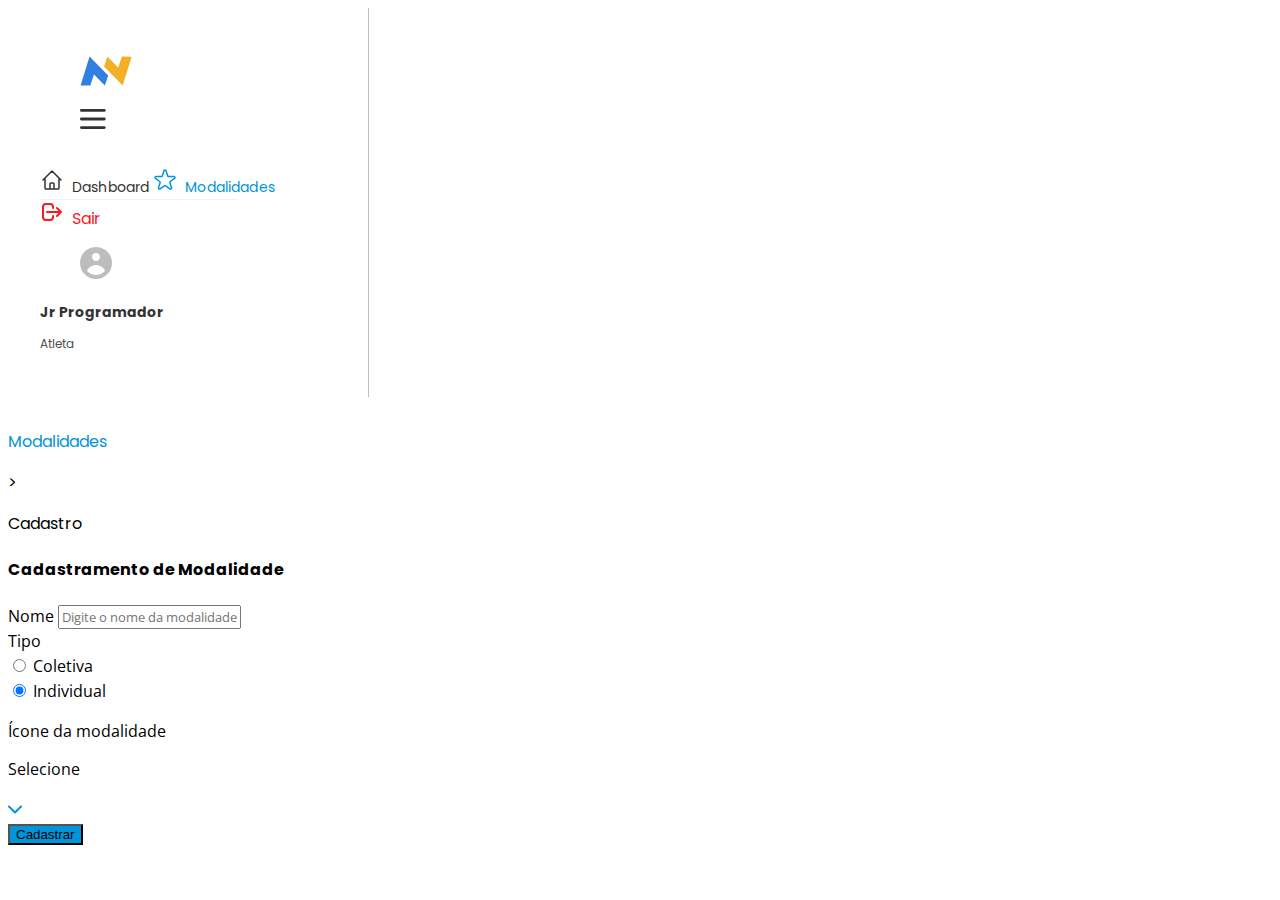
<file: index.html>
<!DOCTYPE html>
<html lang="en" class="h-100">

<head>
    <meta charset="UTF-8">
    <meta http-equiv="X-UA-Compatible" content="IE=edge">
    <meta name="viewport" content="width=device-width, initial-scale=1.0">
    <title>Tela 7 - Perfil</title>
    <link href="https://cdn.jsdelivr.net/npm/bootstrap@5.3.2/dist/css/bootstrap.min.css" rel="stylesheet"
        integrity="sha384-T3c6CoIi6uLrA9TneNEoa7RxnatzjcDSCmG1MXxSR1GAsXEV/Dwwykc2MPK8M2HN" crossorigin="anonymous">
    <link rel="stylesheet" href="assets/css/style.css">
    <link rel="preconnect" href="https://fonts.googleapis.com">
    <link rel="preconnect" href="https://fonts.gstatic.com" crossorigin>
    <link rel="preconnect" href="https://fonts.googleapis.com">
    <link rel="preconnect" href="https://fonts.gstatic.com" crossorigin>
    <link
        href="https://fonts.googleapis.com/css2?family=Open+Sans:wght@400;600&family=Poppins:wght@400;600;700&display=swap"
        rel="stylesheet">
</head>

<body class="h-100 d-flex">
    <section class="h-100 d-flex flex-column justify-content-between col-3"
        style="padding: 32px; max-width: 296px; margin-bottom: 32px; border-right: 1px solid #BDBDBD;" id="menu">
        <div>
            <div class="d-flex justify-content-between" id="menu_bar">
                <a href="">
                    <figure><img src="assets/img/Group.svg" alt=""></figure>
                </a>
                <figure style="cursor: pointer;"><img src="assets/img/Vector.svg" alt=""></figure>
            </div>
            <div class="d-flex flex-column mt-5" style="gap: 20px;">
                <a href="" style="text-decoration: none; color: #333; font-size: 14px; letter-spacing: 0.14px;"><img
                        src="assets/img/casa.svg" alt="" style="padding-right: 8px;">Dashboard</a>
                <a href="" style="text-decoration: none; color: #0095D9; font-size: 14px; letter-spacing: 0.14px;"><img
                        src="assets/img/icon.svg" alt="" style="padding-right: 8px;">Modalidades</a>
                <div class="divisor-cinza border-bottom"></div>
                <a href="" style="text-decoration: none; color: #FF161F"><img src="assets/img/sair.svg" alt=""
                        style="padding-right: 8px;">Sair</a>
            </div>
        </div>
        <div>
            <div class="d-flex" style="gap: 8px; cursor: pointer;">
                <figure><img src="assets/img/perfil.svg" alt=""></figure>
                <div>
                    <h4 style="color: #333; font-size: 14px; font-weight: 700; margin: 0;">Jr Programador</h4>
                    <p style="color: #4F4F4F; font-size: 12px;">Atleta</p>
                </div>
            </div>
        </div>
    </section>

    <main class="margin-auto col-10 ">
        <section class="d-flex flex-column row-gap-43px container pt-5 ">
            <div class="border-bottom-div d-flex gap-1 ">
                <p class="profile-text-one m-0 p-0  text-azul">Modalidades</p>
                <p>></p>
                <p class="profile-text-two p-0">Cadastro</p>
            </div>
            <h4 class="fw-bold border-bottom pb-3">Cadastramento de Modalidade</h4>


            </div>
            <div class="center-side d-flex flex-column align-items-center col-4 border w-50 p-5  rounded mt-5 ">
                <form action="" class="d-flex flex-column row-gap-4 col-12">
                    <div class="d-flex column-gap-4 col-7">
                        <div class="col-12">
                            <label for="name-field" class="form-label open-sans fw-bold">Nome</label>
                            <input type="text" class="form-control p-12-16 gray-bg-input w-231 open-sans " id="senha-field"
                                placeholder="Digite o nome da modalidade">
                        </div>
                    </div>

                    <label for="name-field" class="form-label open-sans fw-bold">Tipo</label>
                    <div class="mx-3  d-flex flex-column gap-4 col-3">
                        
                        <div class="form-check ">
                            <input class="form-check-input" type="radio" name="flexRadioDefault" id="flexRadioDefault1">
                            <label class="form-check-label open-sans" for="flexRadioDefault1"> Coletiva</label>
                        </div>
    
                        <div class="form-check">
                            <input class="form-check-input" type="radio" name="flexRadioDefault" id="flexRadioDefault2"
                                checked>
                            <label class="form-check-label open-sans" for="flexRadioDefault2">Individual</label>
                        </div>
                    </div>
                   

                    <div class="position-relative col-5">
                        <p class="open-sans fw-bold">Ícone da modalidade</p>
                        <div class="border d-flex align-items-center justify-content-between rounded p-1">
                            <p class="pt-2 open-sans">Selecione</p>
                            <img src="assets/img/seta-baixo.svg" alt="">
                        </div>
                    </div>

                </form>
            </div>
            <div class="col-10 d-flex justify-content-center">
                <button type="submit" class="btn btn-primary fw-bold col-2 border-bottom justify-content-rigth  mt-5 p-3 botoom-azul">Cadastrar</button>
            </div>
           
            </div>
        </section>
    </main>
    </section>
</body>
</html>
</file>
<file: assets/css/style.css>
body{
    font-family: 'Open Sans', sans-serif;
    font-family: 'Poppins', sans-serif;
}
#menu{
    font-family: 'Poppins', sans-serif;
}
#menu_bar{
    margin-bottom: 32px;
}
.divisor-cinza{
    height: 1px;
    width: 198px;
    background-color: #F2F2F2;
}

.text-azul{
    color: #0095D9;
}

.open-sans{
    font-family: 'Open Sans', sans-serif;
}

.botoom-azul{
    background-color: #0095D9;
}
</file>
